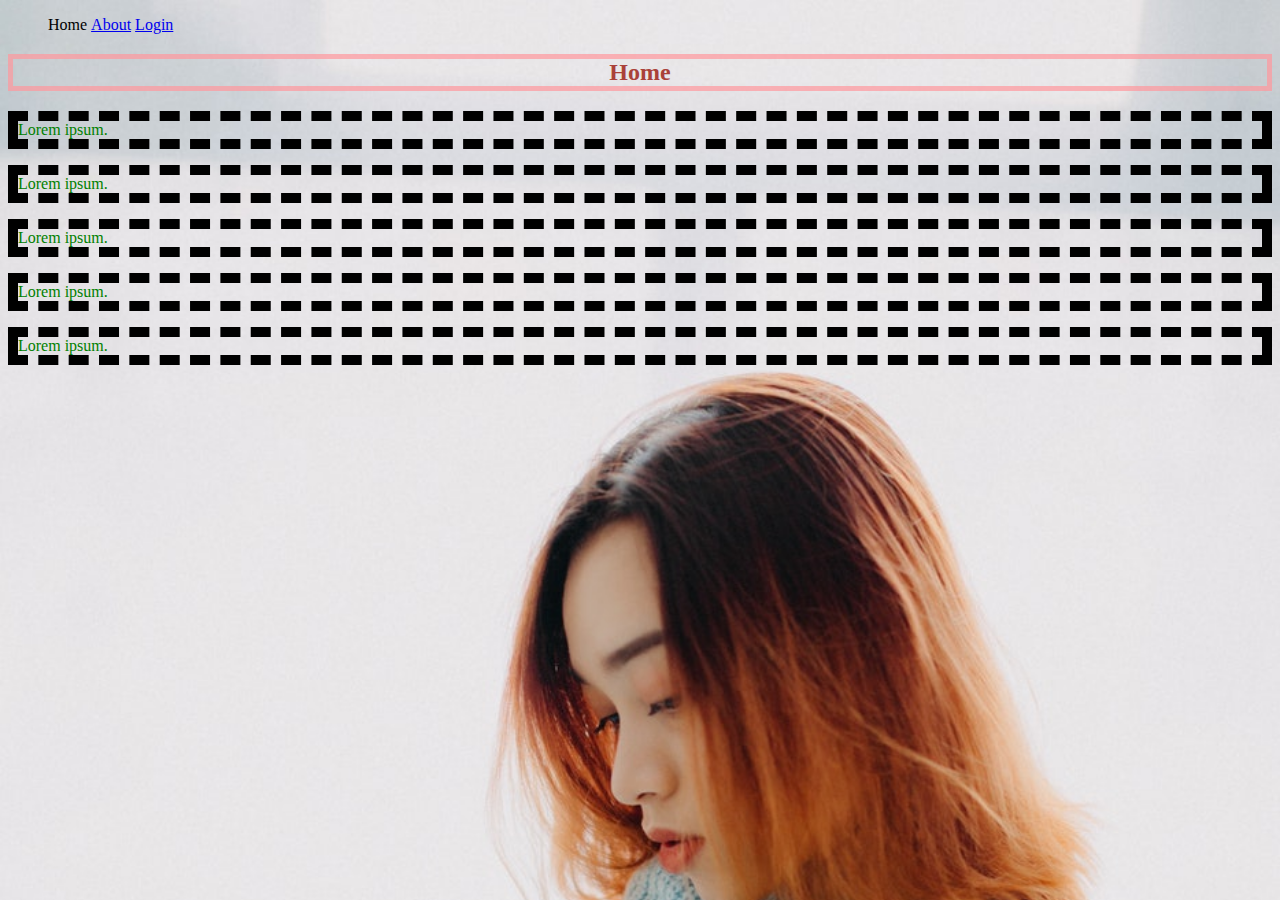
<file: index.html>
<!DOCTYPE html>
<html>
<head>
	<title>CSS</title>
	<link rel="stylesheet" type="text/css" href="style.css">
</head>
<body>
	<header>
		<nav>
			<ul>
				<li>Home</li>
				<li><a href="about.html">About</a></li>
				<li><a href="login.html">Login</a></li>
			</ul>
		</nav>
	</header>
	<section>
		<h2>Home</h2>
		<p class="webtext">Lorem ipsum.</p>
		<p class="webtext">Lorem ipsum.</p>
		<p class="webtext">Lorem ipsum.</p>
		<p class="webtext">Lorem ipsum.</p>
		<p class="webtext">Lorem ipsum.</p>
	</section>
</body>
</html>
</file>
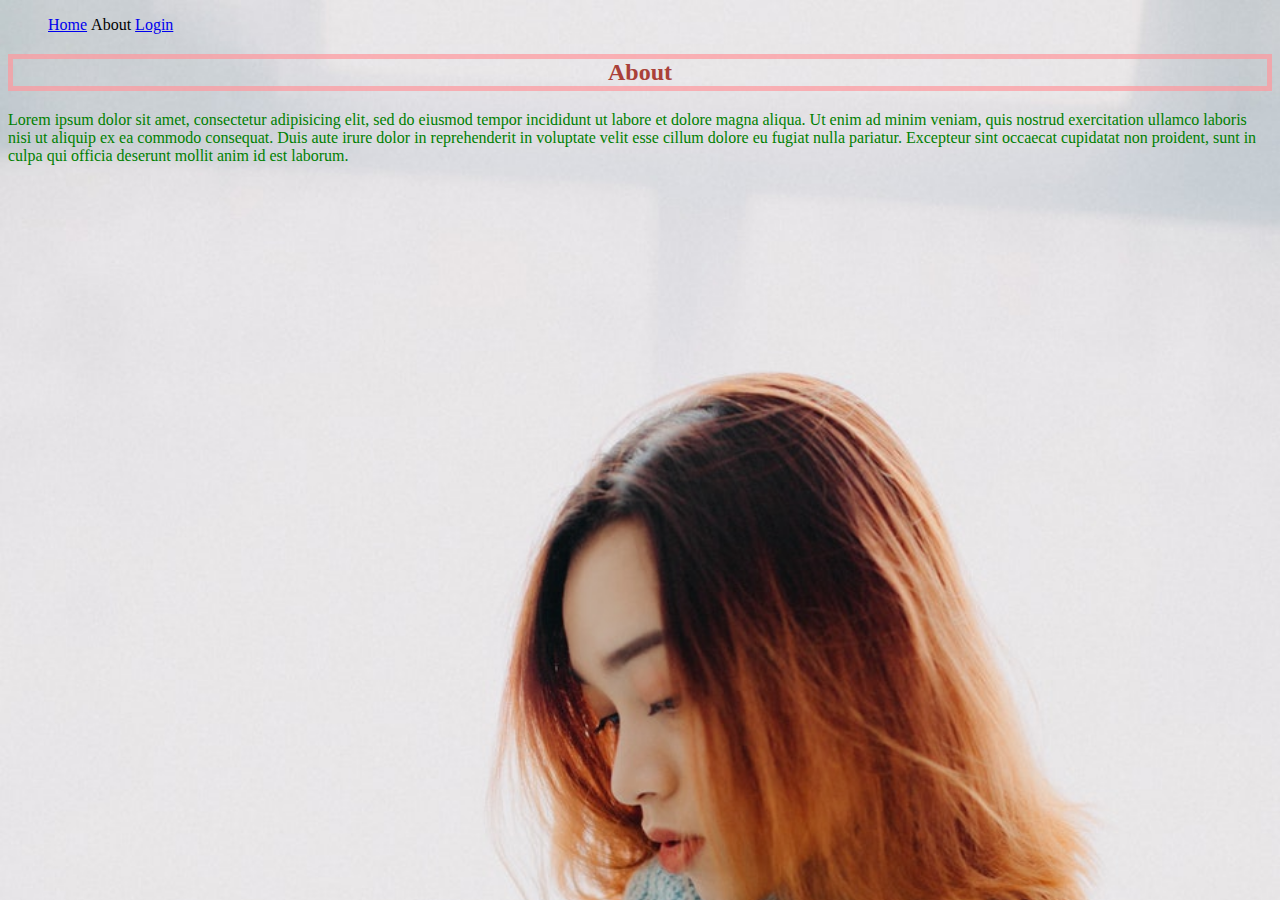
<file: about.html>
<!DOCTYPE html>
<html>
<head>
	<title>CSS</title>
	<link rel="stylesheet" type="text/css" href="style.css">
</head>
<body>
	<header>
		<nav>
			<ul>
				<li><a href="index.html">Home</a></li>
				<li>About</li>
				<li><a href="login.html">Login</a></li>
			</ul>
		</nav>
	</header>
	<section>
		<h2>About</h2>
		<p>Lorem ipsum dolor sit amet, consectetur adipisicing elit, sed do eiusmod
		tempor incididunt ut labore et dolore magna aliqua. Ut enim ad minim veniam,
		quis nostrud exercitation ullamco laboris nisi ut aliquip ex ea commodo
		consequat. Duis aute irure dolor in reprehenderit in voluptate velit esse
		cillum dolore eu fugiat nulla pariatur. Excepteur sint occaecat cupidatat non
		proident, sunt in culpa qui officia deserunt mollit anim id est laborum.</p>
	</section>
</body>
</html>
</file>
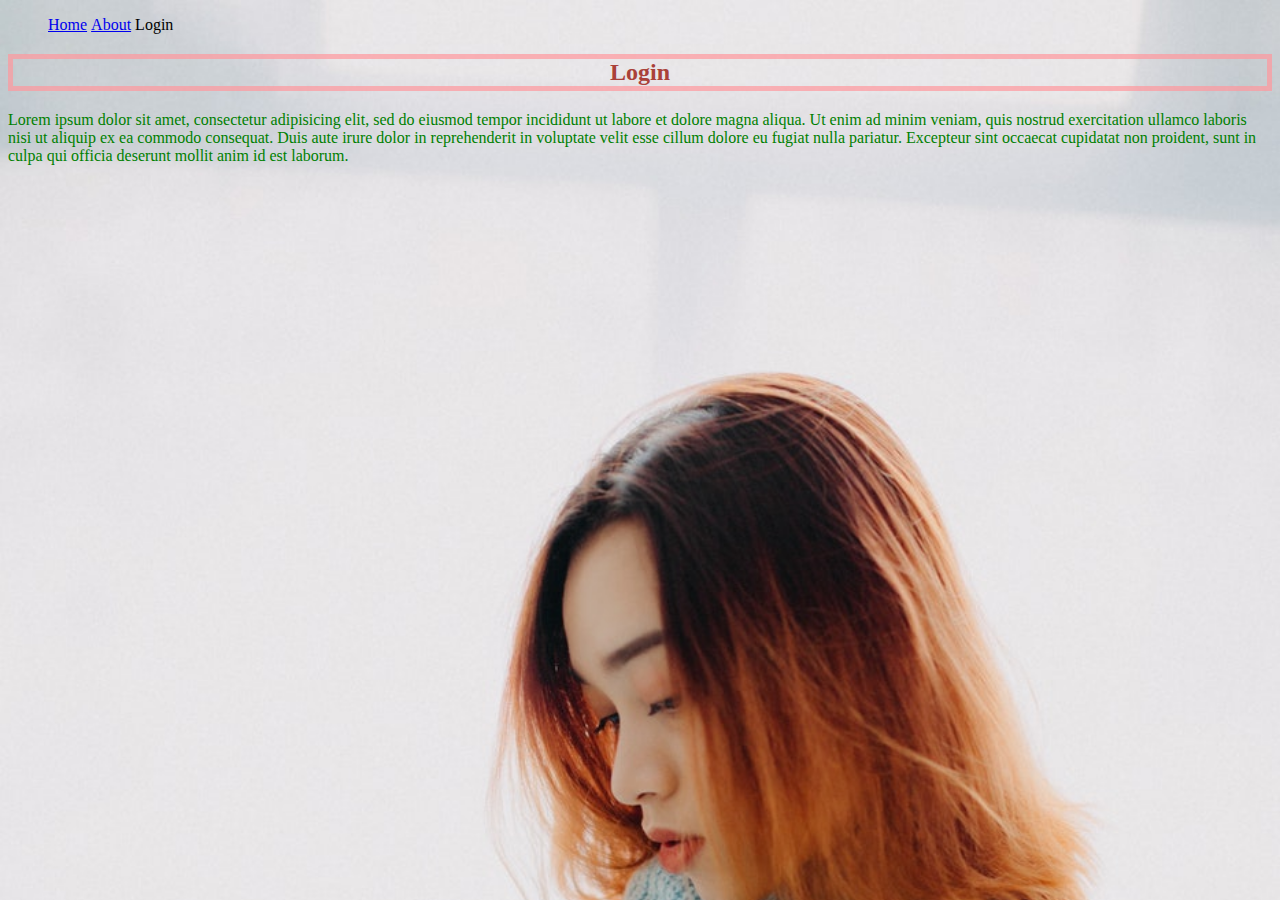
<file: login.html>
<!DOCTYPE html>
<html>
<head>
	<title>CSS</title>
	<link rel="stylesheet" type="text/css" href="style.css">
</head>
<body>
	<header>
		<nav>
			<ul>
				<li><a href="index.html">Home</a></li>
				<li><a href="about.html">About</a></li>
				<li>Login</li>
			</ul>
		</nav>
	</header>
	<section>
		<h2>Login</h2>
		<p>Lorem ipsum dolor sit amet, consectetur adipisicing elit, sed do eiusmod
		tempor incididunt ut labore et dolore magna aliqua. Ut enim ad minim veniam,
		quis nostrud exercitation ullamco laboris nisi ut aliquip ex ea commodo
		consequat. Duis aute irure dolor in reprehenderit in voluptate velit esse
		cillum dolore eu fugiat nulla pariatur. Excepteur sint occaecat cupidatat non
		proident, sunt in culpa qui officia deserunt mollit anim id est laborum.</p>
	</section>
</body>
</html>
</file>
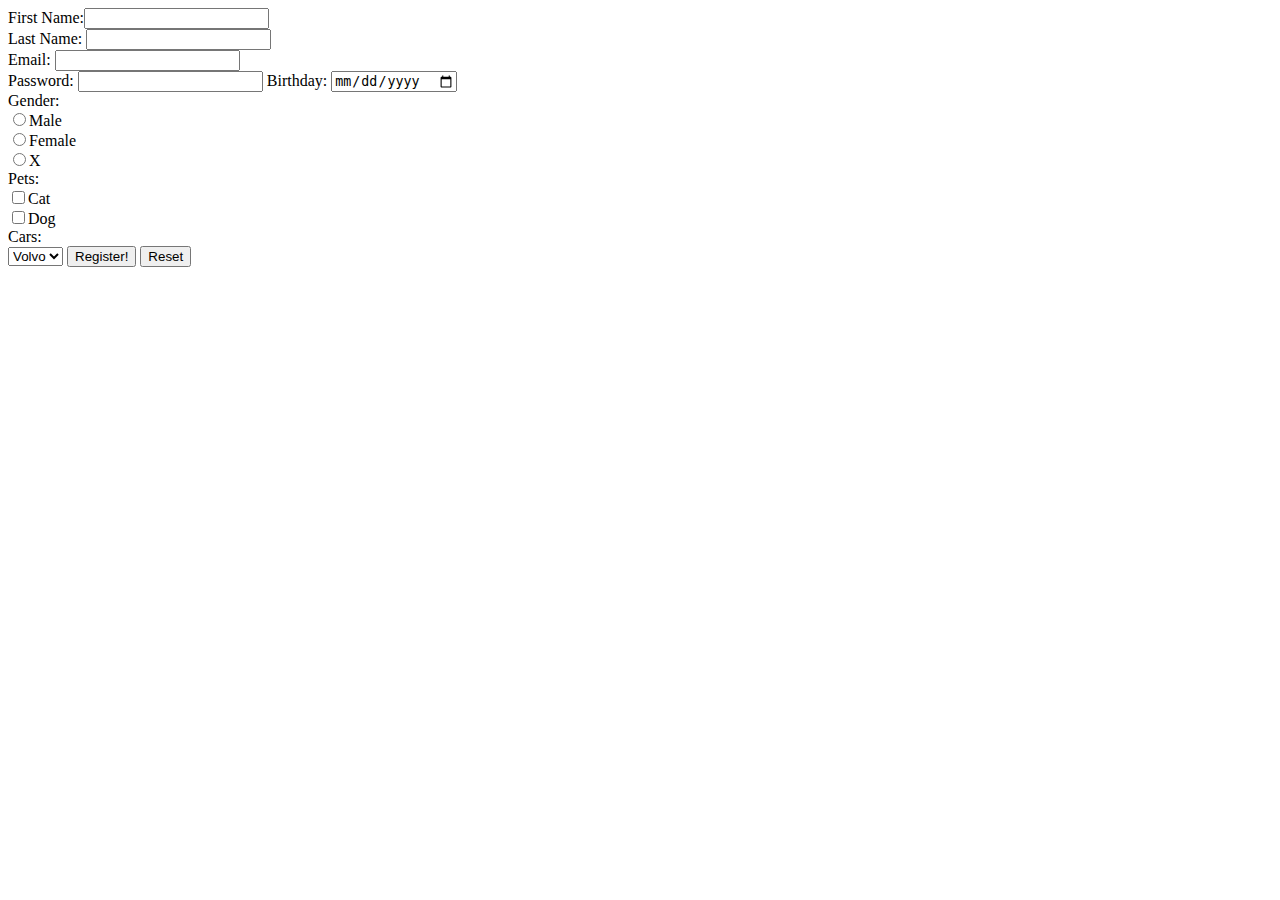
<file: register.html>
<!DOCTYPE html>
<html>
<head>
	<title>Register</title>
</head>
<body>
	<form method="GET">
		<span>First Name:</span><input type="text" name="firstname"><br>
		Last Name: <input type="text" name="lastname"><br>
		Email: <input type="Email" name="Email" required><br>
		Password: <input type="password" name="password" minlength="5">
		Birthday: <input type="date" name="Birthday"><br>
		Gender: <br>
		<input type="radio" name="Gender" value="Male">Male<br>
		<input type="radio" name="Gender" value="Female">Female<br>
		<input type="radio" name="Gender" value="X">X<br>
		Pets: <br>
		<input type="checkbox" name="Cat">Cat<br>
		<input type="checkbox" name="Dog">Dog<br>
		Cars: <br>
		<select>
			<option value="Volvo">Volvo</option>
			<option value="Audi">Audi</option>
		</select>
		<input type="submit" value="Register!">
		<input type="reset">
	</form>
</body>
</html>
</file>
<file: style.css>
/*Selector {
	Property: value;

}*/
body {
	background-image: url(lofty.jpg);
	background-size: cover;
}
h2 {
	color: #AA4139;
	text-align:  center;
	border: 5px solid rgba(255, 151, 156, 0.7);
	cursor: pointer;
}
p {
	color: pink;
}
p {
	color: green;
}
li {
	list-style: none;
	display: inline-block;
}
.webtext {
	border: 10px dashed black;
}
</file>
